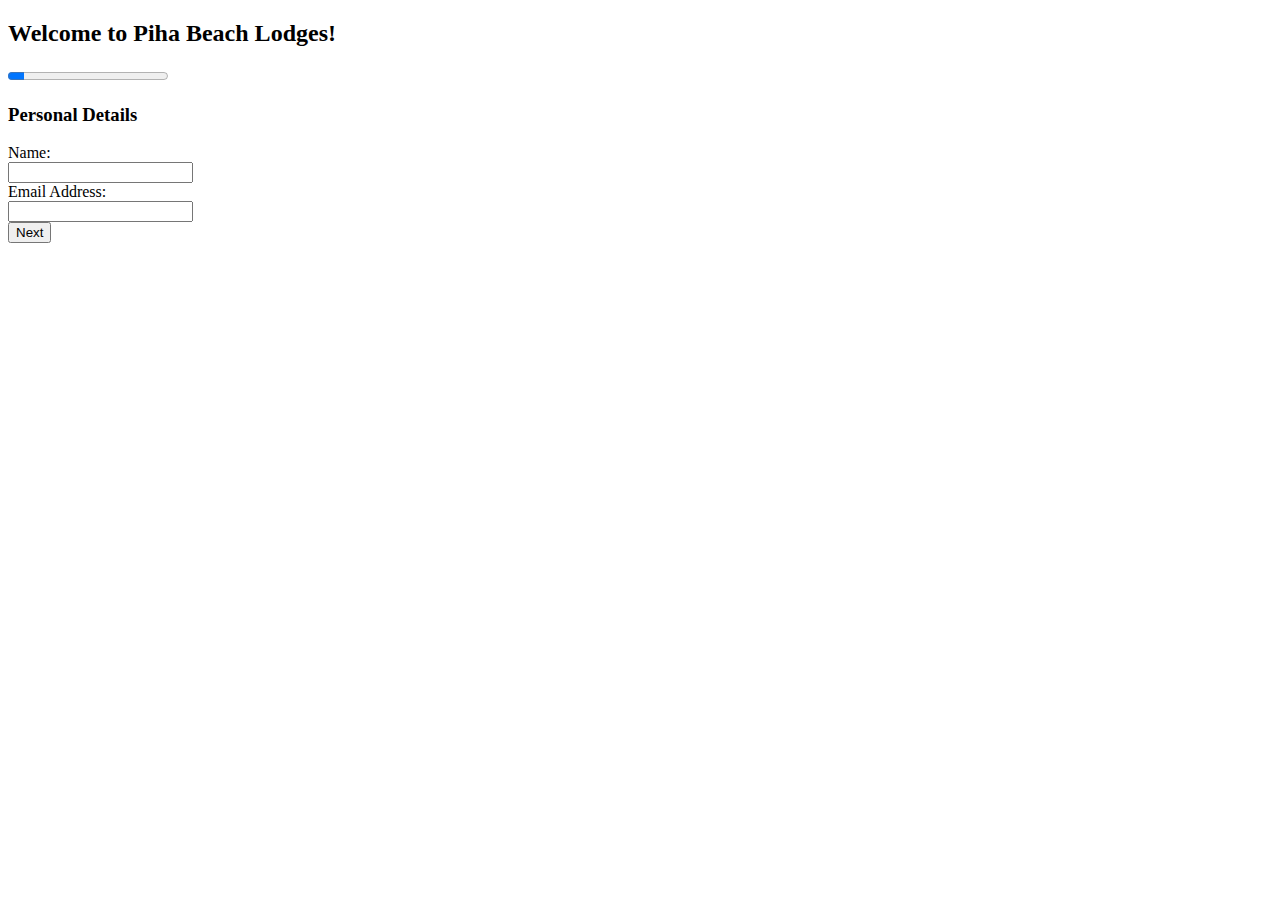
<file: index.html>
<!DOCTYPE html>
<html lang="en"><head><meta http-equiv="Content-Type" content="text/html; charset=UTF-8">
    
    <meta name="viewport" content="width=device-width, initial-scale=1.0">

    <title>Piha Booking System</title>

    <link rel="stylesheet" href="C:\Users\GGPC\OneDrive\Desktop\6420 Assessment 1\pihabookingsystem.css">
</head>

<body>
    <div class="container">
    <section>
        <h2 class="underline">Welcome to Piha Beach Lodges!</h2>
        <div class="container-half card">
            <subtitle class="card-title"></subtitle>
            <progress value="10" max="100"></progress>
            <div id="formPage1" class="form-page" style="display: block">
            </div> <!-- page title -->
            <h3>Personal Details</h3>
            <form>
                <label for="name">Name:</label><br>
                <input type="text" id="name" name="name"><br>
                <label for="email">Email Address:</label><br>
                <input type="text" id="name" name= "email"><br>
                <button class="next" type="button" onclick="showPage(2)">
                    Next
                </button>
                </form>
                </div>
                <div id="formPage2" class="form-page" style="display: none">
                    <h3>Additional Details</h3>
                <label for="numberofpeople">Number of people staying</label><br>
                <input type="number" id="number of people" name="number of people"><br>
                <label for="cooking facilities">Do you need a cooking facility?</label><br>
                <input type="radio" id="cooking yes" name="cooking facilities" value="yes">
                <label for="cooking yes">Yes</label>
                <input type="radio" id="cooking no" name="cooking facilities" value="no">
                <label for="cooking no">No</label><br>
                <button class="next" type="button" onclick="showPage(2)">
                    Next
                </button>
                <button class="previous" type="button" onclick="showPage(1)">
                    Previous
                </button>
            </form>
        </div>
        <div id="formPage3" class="form-page" style="display: none">
            <h3>Equipment</h3>
                <label for="equipmentusage">Do you need to use any equipment? EG: Swimming goggles, surf board</label><br>
                <input type="radio" id="equipment yes" name="equipment" value="yes">
                <label for="equipment yes">Yes</label>
                <input type="radio" id="equipment no" name="equipment" value="no">
                <label for="equipment no">No</label><br>
                <button class="button" type="button" onclick="showPage(4)">
                    Next
                </button>
                <button class="previous" type="button" onclick="showPage(2)">
                    Previous
                </button>
            </form>
        </div>
        <div id="formPage4" class="form-page" style="display: none">
        <h3>Conservation Agreement</h3>
                <label for="conservationagreement">Do you agree with the Local Native Conservation Agreement?</label><br>
                <input type="radio" id="conservationagreement yes" name="conservationagreement" value="yes">
                <label for="conservationagreement yes">Yes</label>
                <input type="radio" id="conservationagreement no" name="conservationagreement" value="no">
                <label for="conservationagreement no">No</label><br>
                <button class="previous" type="button" onclick="showPage(3)">
                    Previous
                </button>
                <button class="next" type="button" onclick="submitData()">
                    Submit
                    </button>
            </form>
        </form>

            </div>

            <script>
               function showPage(pageNumber) {
                document.getElementById('form-page' + (pageNumber - 1)).style.display = 'none';
                document.getElementById('form-page' + (pageNumber - 1)).style.display = 'block';
               }

               
            </script>
        </body>
        </html>
</file>
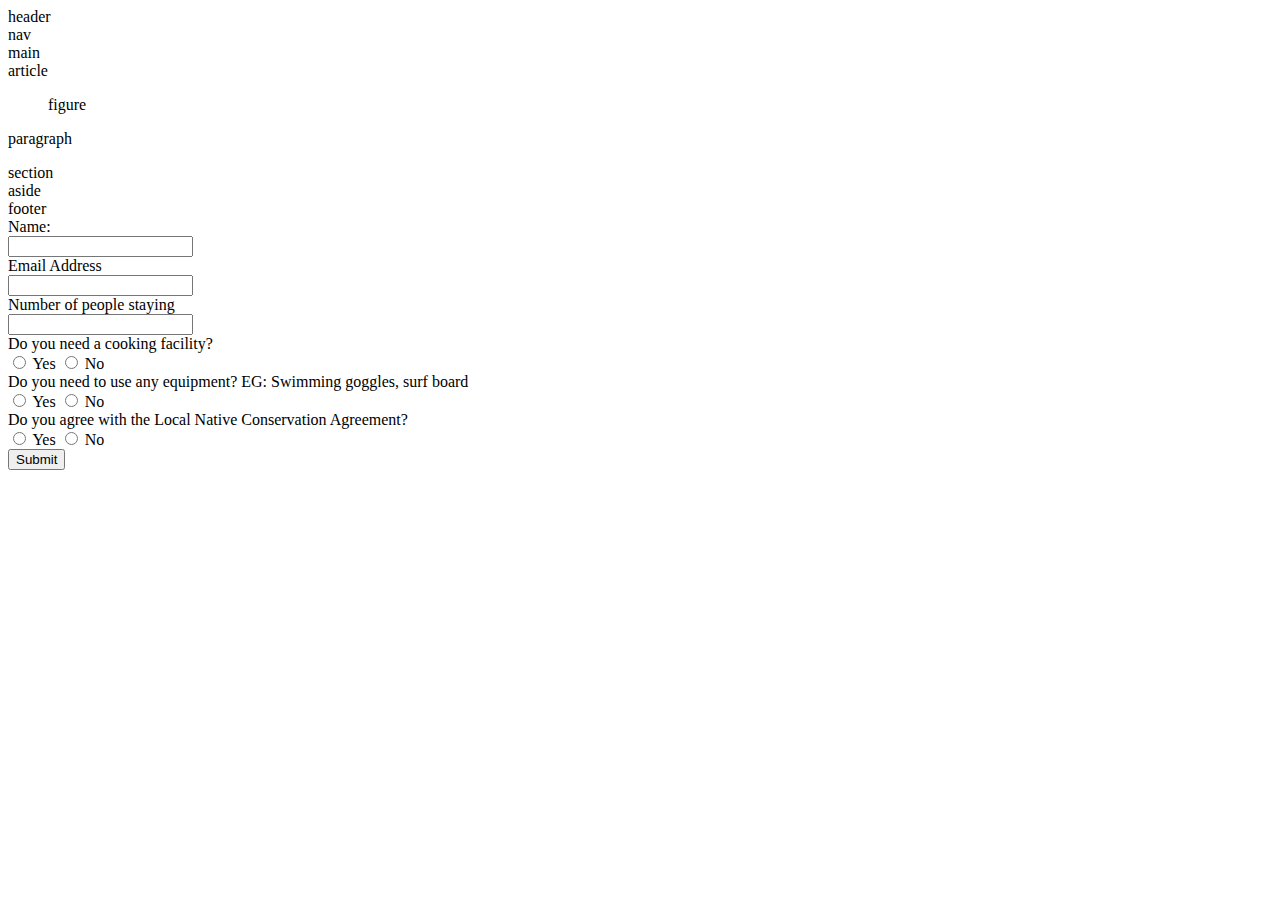
<file: piha booking system.html>
<!DOCTYPE html>
<html lang="en"><head><meta http-equiv="Content-Type" content="text/html; charset=UTF-8">
    
    <meta name="viewport" content="width=device-width, initial-scale=1.0">

    <title>Piha Booking System</title>

    <link rel="stylesheet" href="C:\Users\GGPC\OneDrive\Desktop\6420 Assessment 1\pihabookingsystem.css">
</head>

<body>
    <header>
        header
    </header>
    <nav>
        nav
    </nav>
    <content> <!-- custom -->
        
        <main>
            main
            <article>
                article
                <figure>
                    figure
                </figure>
                <p>
                    paragraph
                </p>
            </article>
            <section>
                section
            </section>
        </main>
        <aside>
            aside
        </aside>
    </content>
    <footer>
        footer
    </footer>


</body></html>




<form>
    <label for="name">Name:</label><br>
    <input type="text" id="name" name="name"><br>
    <label for="email">Email Address</label><br>
    <input type="text" id="name" name= "email"><br>
    <label for="numberofpeople">Number of people staying</label><br>
    <input type="number" id="number of people" name="number of people"><br>
    <label for="cooking facilities">Do you need a cooking facility?</label><br>
    <input type="radio" id="cooking yes" name="cooking facilities" value="yes">
    <label for="cooking yes">Yes</label>
    <input type="radio" id="cooking no" name="cooking facilities" value="no">
    <label for="cooking no">No</label><br>
    <label for="equipmentusage">Do you need to use any equipment? EG: Swimming goggles, surf board</label><br>
    <input type="radio" id="equipment yes" name="equipment" value="yes">
    <label for="equipment yes">Yes</label>
    <input type="radio" id="equipment no" name="equipment" value="no">
    <label for="equipment no">No</label><br>
    <label for="conservationagreement">Do you agree with the Local Native Conservation Agreement?</label><br>
    <input type="radio" id="conservationagreement yes" name="conservationagreement" value="yes">
    <label for="conservationagreement yes">Yes</label>
    <input type="radio" id="conservationagreement no" name="conservationagreement" value="no">
    <label for="conservationagreement no">No</label><br>
    <input type="submit" value="Submit">
</select><br>
</form>
</file>
